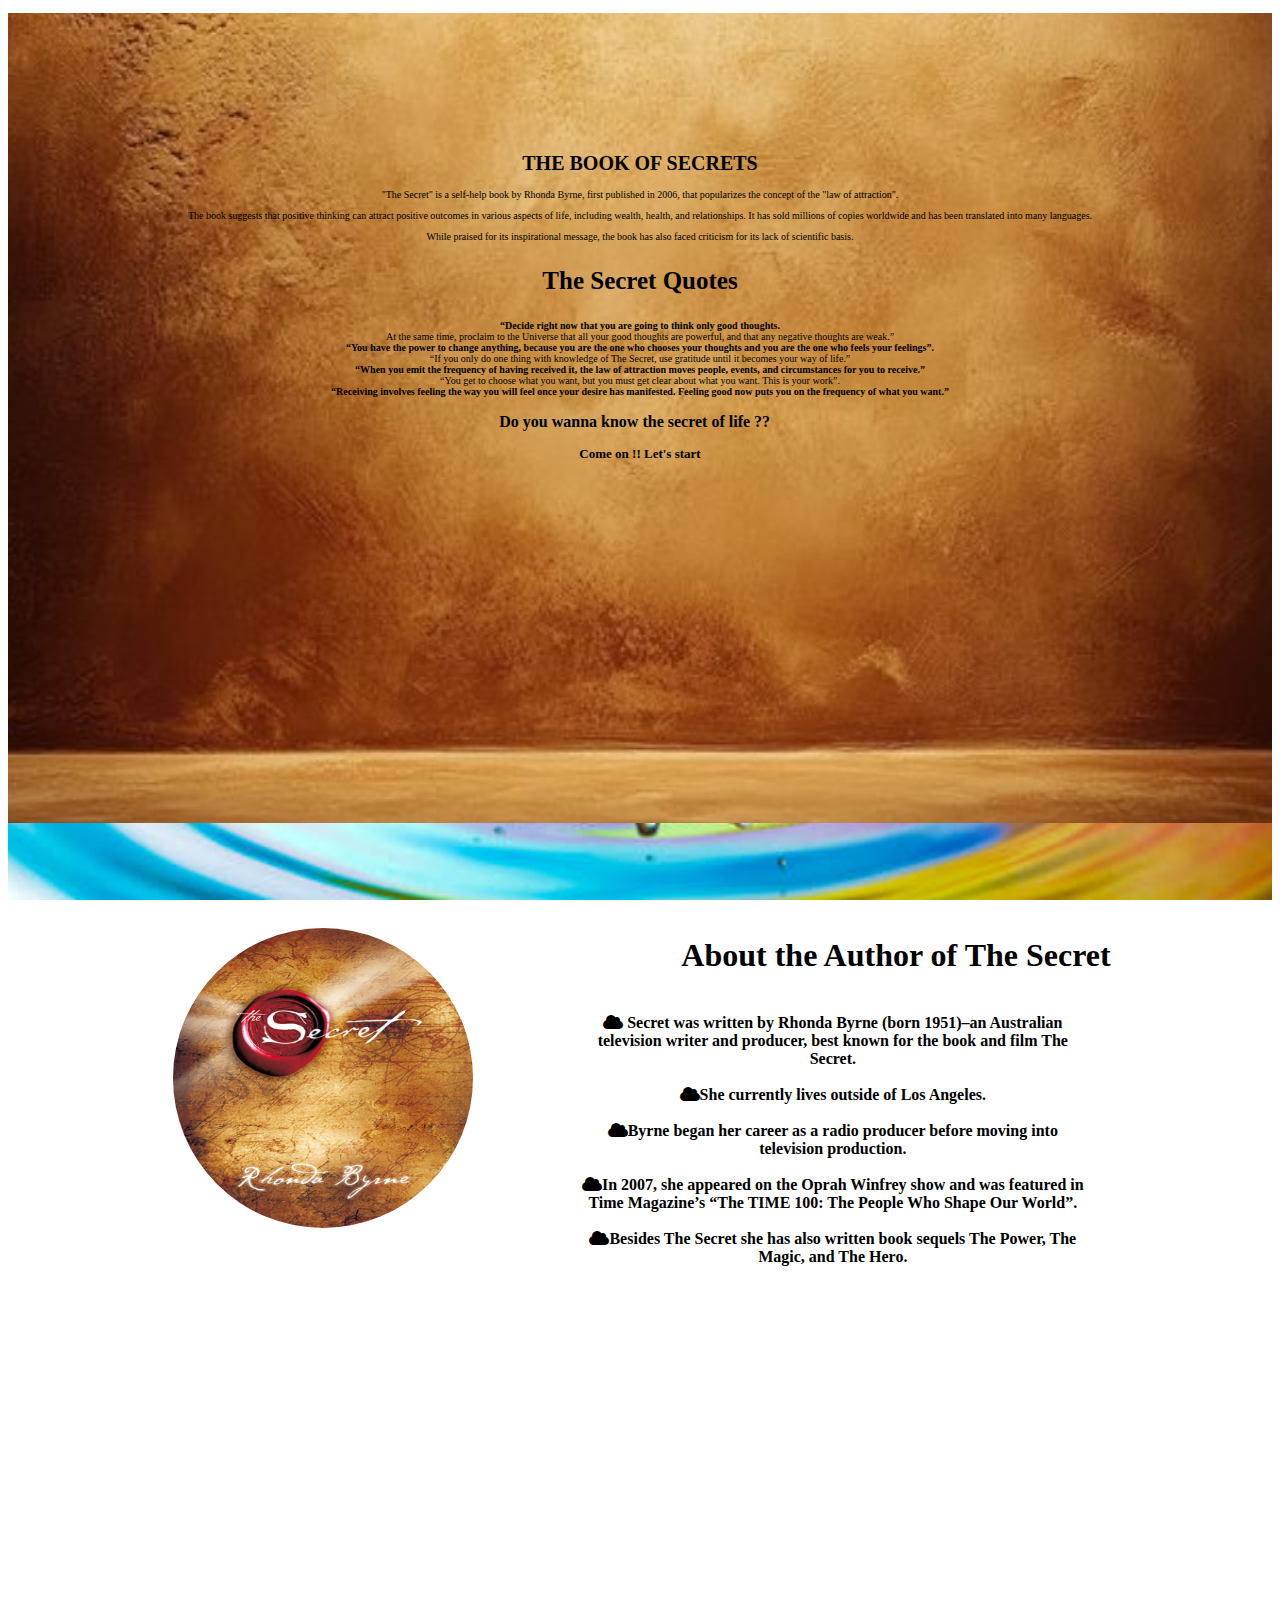
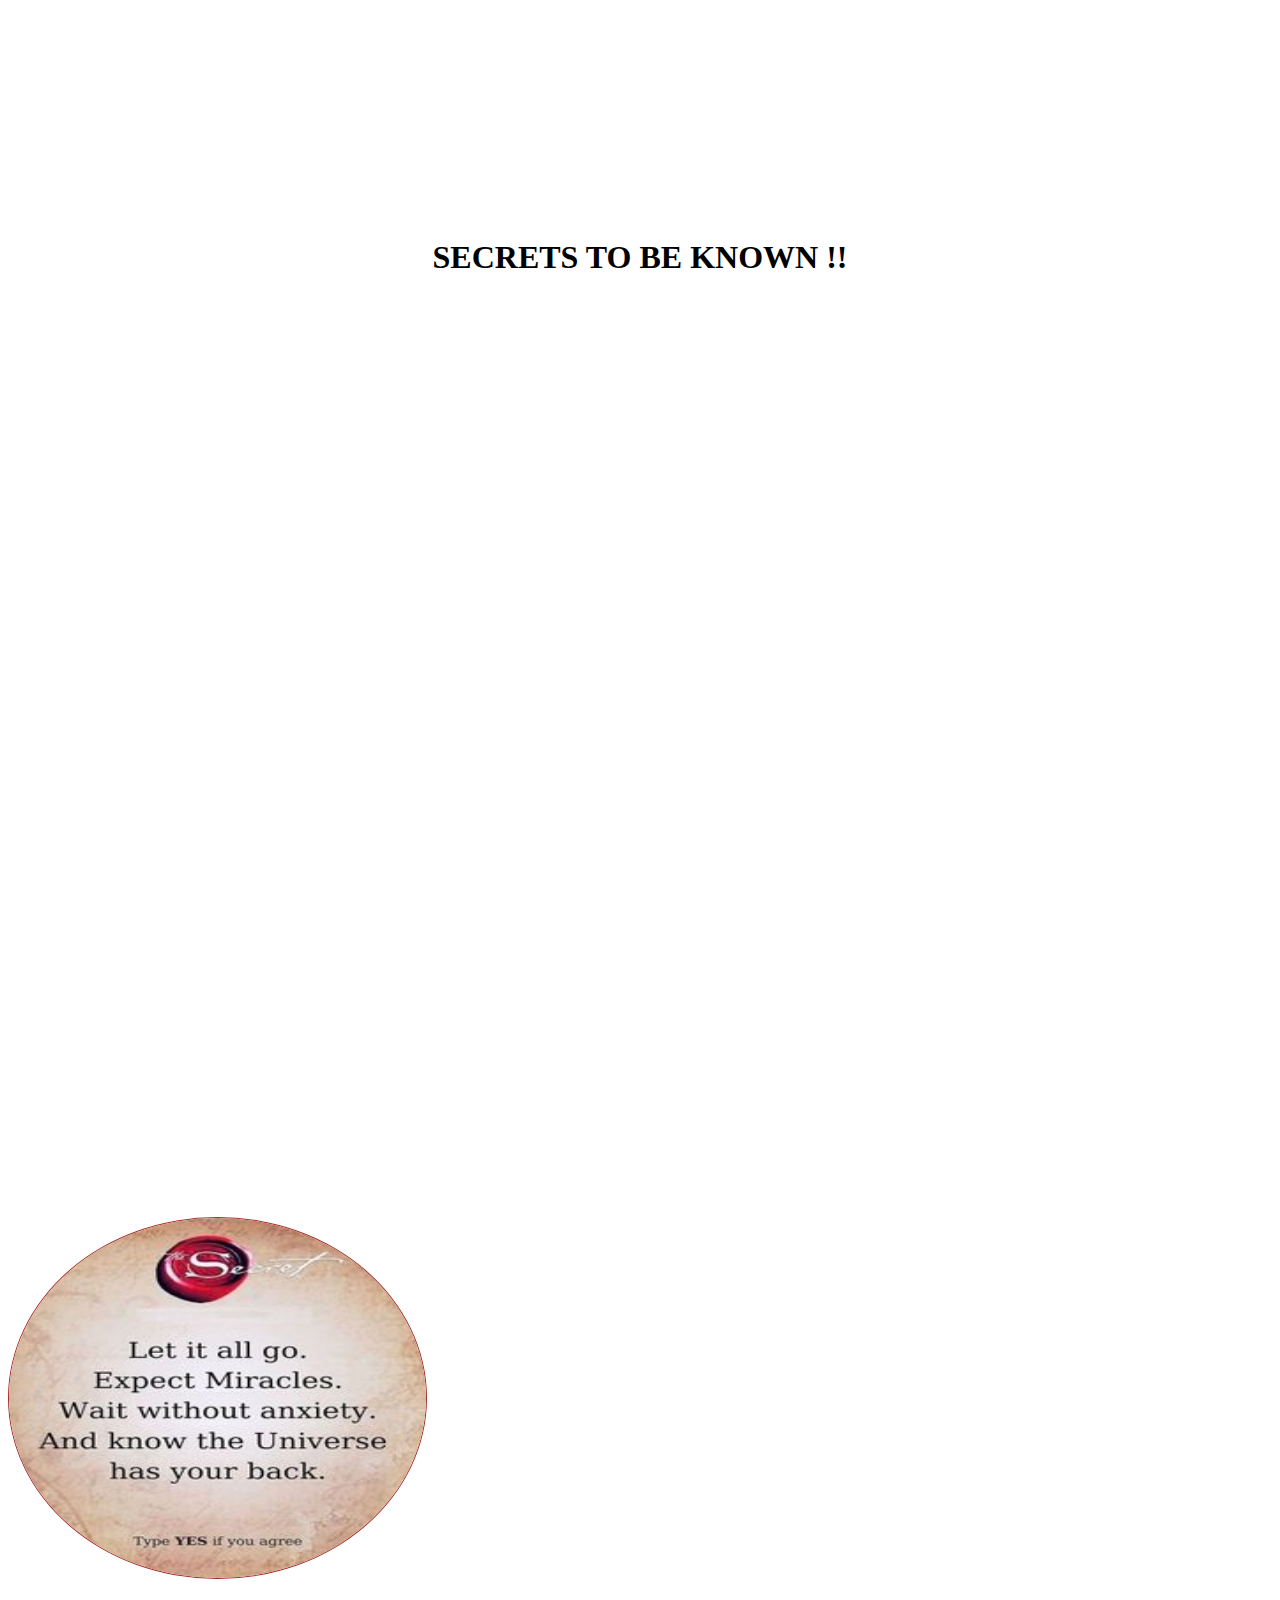
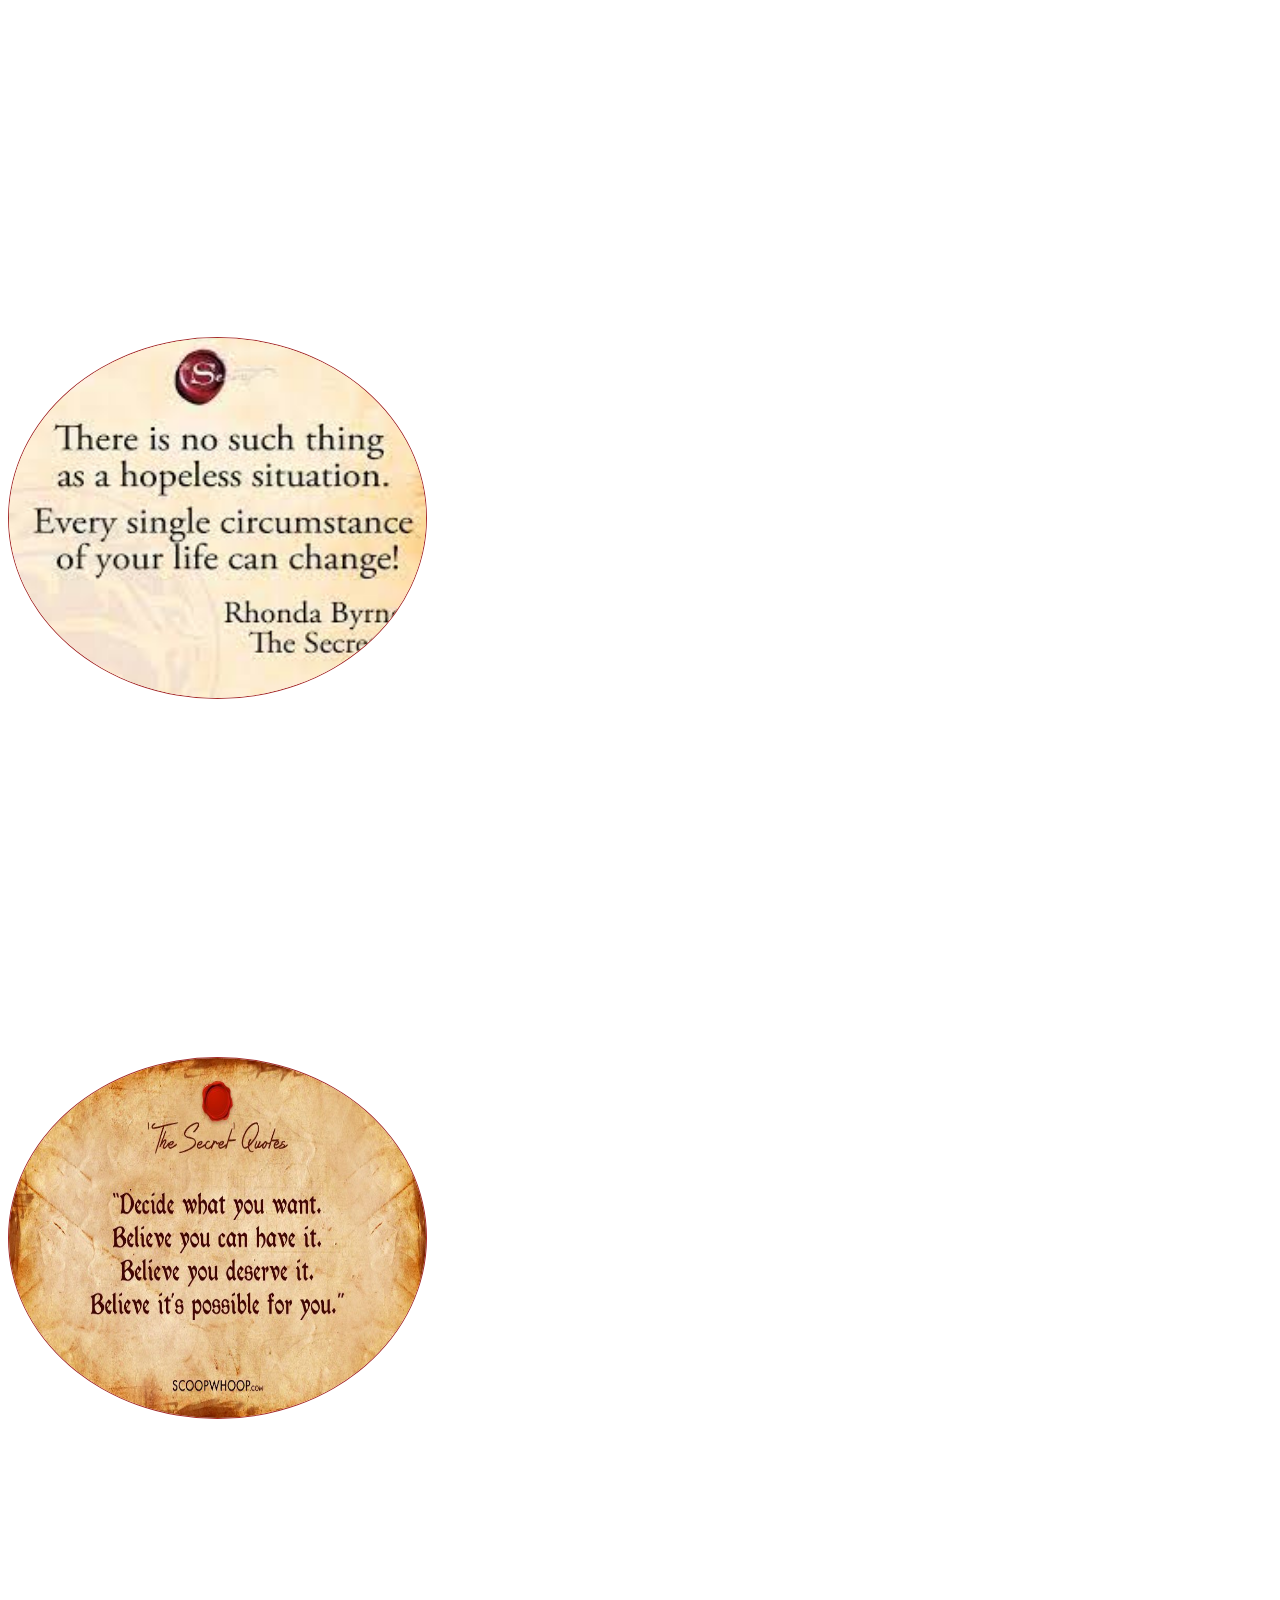
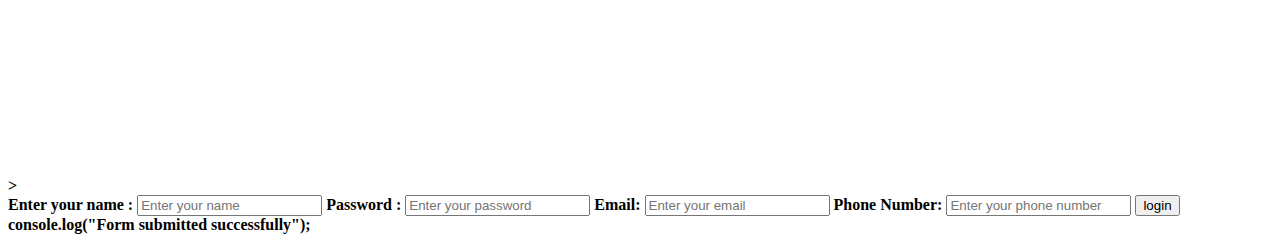
<file: index.html>
<!DOCTYPE html>
<html lang="en">
<head>
    <meta charset="UTF-8">
    <meta name="viewport" content="width=device-width, initial-scale=1.0">
    <title>Document</title>
    <link rel="stylesheet" href="./web.css">
    <link rel="stylesheet" href="https://cdnjs.cloudflare.com/ajax/libs/font-awesome/6.7.2/css/all.min.css" integrity="sha512-Evv84Mr4kqVGRNSgIGL/F/aIDqQb7xQ2vcrdIwxfjThSH8CSR7PBEakCr51Ck+w+/U6swU2Im1vVX0SVk9ABhg==" crossorigin="anonymous" referrerpolicy="no-referrer" />
  <script src="./index.js"> </script>
</head>
<body>
    
        <div class="background">
            <h1><b> THE BOOK OF SECRETS</b></h1>
        <p>"The Secret" is a self-help book by Rhonda Byrne, first published in 2006, that popularizes the concept of the "law of attraction". </p>
        <p>The book suggests that positive thinking can attract positive outcomes in various aspects of life, including wealth, health, and relationships. It has sold millions of copies worldwide and has been translated into many languages. </p>
        <p>While praised for its inspirational message, the book has also faced criticism for its lack of scientific basis. </p>
        <p class="title"><b>The Secret Quotes</b><br></p>
<p class="quotes">
    <b>“Decide right now that you are going to think only good thoughts. </b>
<br>At the same time, proclaim to the Universe that all your good thoughts are powerful, and that any negative thoughts are weak.”
<br><b>“You have the power to change anything, because you are the one who chooses your thoughts and you are the one who feels your feelings”.</b>
<br>“If you only do one thing with knowledge of The Secret, use gratitude until it becomes your way of life.”
<br><b>“When you emit the frequency of having received it, the law of attraction moves people, events, and circumstances for you to receive.”</b>
<br>“You get to choose what you want, but you must get clear about what you want. This is your work”.
<br><b>“Receiving involves feeling the way you will feel once your desire has manifested. Feeling good now puts you on the frequency of what you want.”</p></b>
        <p class="above-button"><b>Do you wanna know the secret of life ??</b> </p>
        <p class="come-on"><b>Come on !! Let's start<b> </p>
    </div>


    <!--  section 2 start -->

    <div class="about">

        <div class="about-img">
        <img src="./img/secret-book image.jpg" alt="The Secret Book Cover">
        </div>


        <div class="about-author">
            <h1>About the Author of The Secret</h1>
            <p class="author-info">
<br><i class="fa-solid fa-cloud cloud-icon"></i> Secret was written by Rhonda Byrne (born 1951)–an Australian television writer and producer, best known for the book and film The Secret. 
<br><br><i class="fa-solid fa-cloud cloud-icon"></i>She currently lives outside of Los Angeles.
<br><br><i class="fa-solid fa-cloud cloud-icon"></i>Byrne began her career as a radio producer before moving into television production. 
<br><br><i class="fa-solid fa-cloud cloud-icon"></i>In 2007, she appeared on the Oprah Winfrey show and was featured in Time Magazine’s “The TIME 100: The People Who Shape Our World”. 
<br><br><i class="fa-solid fa-cloud cloud-icon"></i>Besides The Secret she has also written book sequels The Power, The Magic, and The Hero.
            </p>
        </div>

    </div>

     <!--  section 2 end -->

      <!--  section 3 start -->

    <div>
      
      <h1 class="secrets-title"><b>SECRETS TO BE KNOWN !!</b></h1>
      <div class="secret-values"></div>

        <div class="secret-value-1">
          <img src="./img/secret-values-1.jpg" alt="value-1">
        </div>

        <div class="secret-value-2">
          <img src="./img/secret-values-2.jpeg" alt="value-2">
        </div>

        <div class="secret-value-3">
          <img src="./img/secret-values-3.jpg" alt="value-3">
        </div>

      </div>

    </div>




      <!--  section 3 end -->

      <!-- js - forms creation in html file -->>


<form>

<label>Enter your name :</label>  <input type="text" placeholder="Enter your name" title="Enter your name" />
<label> Password : </label> <input type="password" placeholder="Enter your password" title="Enter your password" />
<label>Email: </label> <input type="email" placeholder="Enter your email" title="Enter your email" />
<label>Phone Number: </label> <input type="tel" placeholder="Enter your phone number" title="Enter your phone number" />
<input type="submit" value="login" />

console.log("Form submitted successfully");

</form>





</body>
</html>
</file>
<file: web.css>
h1{
    text-align: center;
    padding-top: 11%;
}
p{ 
  text-align: center;
  font-family: 'Times New Roman', Times, serif;
          
}

.above-button{
    width:25%;
    height:17px;
    text-align:center;
    padding-left: 1px;
    margin-left: 37%;
    font-size: medium;

}

.come-on{
 font-size: small;
}

.button{
    margin-left:44%;
    background-color: pink;
    border:1px solid black;
}

.title{
    font-family: 'Times New Roman', Times, serif;
    font-size: 25px;
}

.background{
    width: 100%;
    height: 90vh;
    background-image: url("./img/background-common-img.jpg");
    background-repeat: no-repeat;
    background-size: cover;
    background-attachment: fixed;
    background-position: center;
    /* padding:5%; */
    font-size: x-small;
}

.quotes{
    text-align:center;
}

/* section-2 - about page */

.about{
width: 100%;;
height: 95vh;
display: flex;
justify-content: space-between;
background-attachment: fixed;
background-image: url(./img/about-background-image5.jpg);
background-repeat: no-repeat;
background-size: cover;
/* z-index: .5; */
/* opacity: 5; */

}

.about-img img{
    width: 300px;
    height: 300px;
    border-radius: 100%;
    margin-top: 35%;
    margin-left: 55%;

}

.about-author{
    width:50%;
    height: 90vh;
    padding-top:23px;
    margin-left: 50px;
    padding-right:60px;
}

.author-info{
    padding-left:0%;
    width: 80%;
}
 
.secret-values{
display : flex;
justify-content: space-between;
width:100%;
height: 80vh;
padding-top: 200px;
/* background-image: ; */
}

.secret-value-1{
    width: 33%;
   height: 80vh;

}
.secret-value-1 img{
    width: 100%;
    height: 50%;
    border-radius: 50%;
     border: 1px solid brown;
}

.secret-value-2{
   width: 33%;
   height: 80vh;

}
.secret-value-2 img{
    width: 100%;
    height: 50%;
    border-radius: 50%;
    border: 1px solid brown;
}

.secret-value-3{
     width: 33%;
    height: 80vh;


}
.secret-value-3 img{
    width: 100%;
    height: 50%;
    border-radius: 50%;
     border: 1px solid brown;

}
</file>
